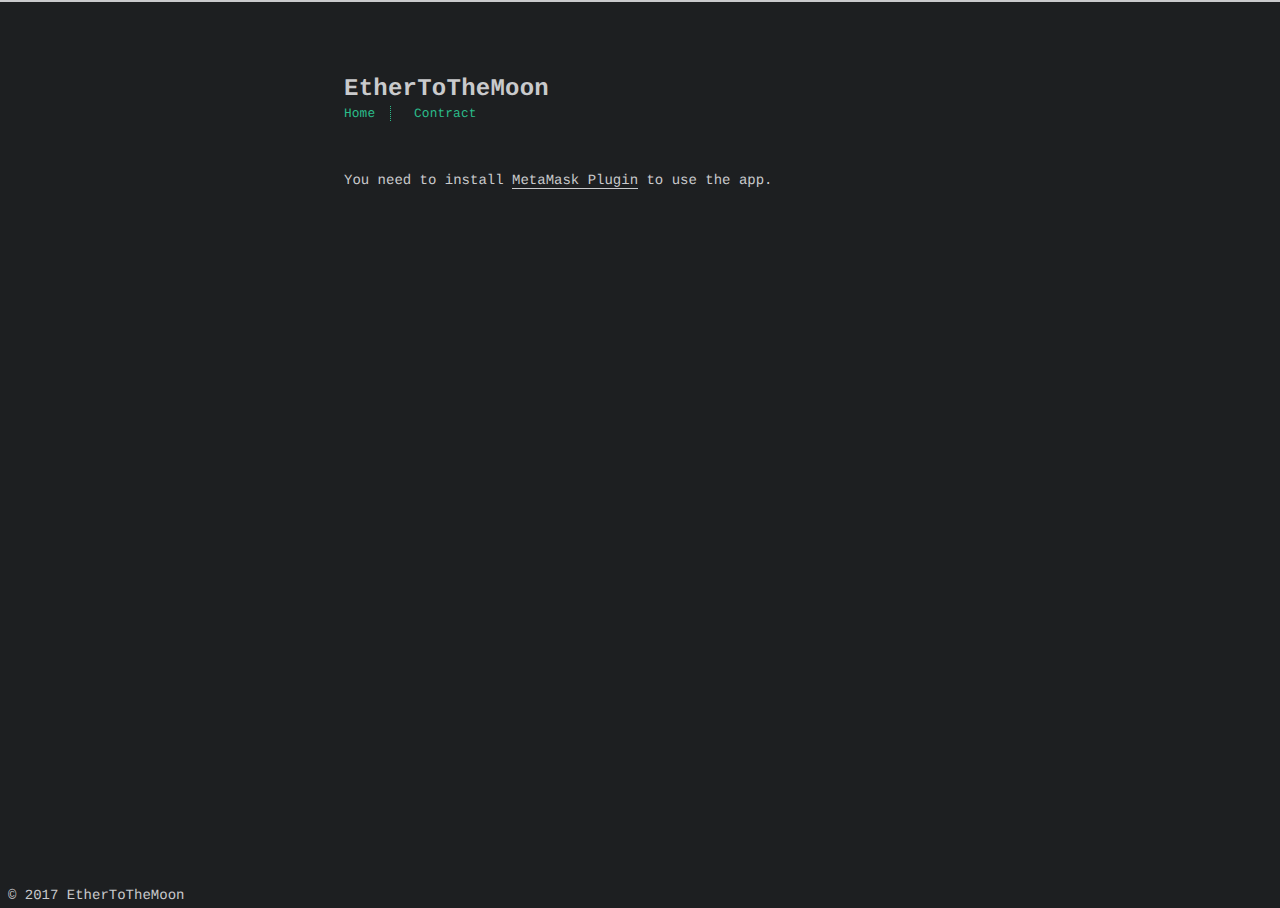
<file: index.html>
<html>
<head>
  <title>📈 Ether to the Moon</title>
  <link rel="stylesheet" href="assets/css/cactus.css" />
  <link rel="stylesheet" href="assets/css/styles.css" />
  <link rel="stylesheet" href="assets/css/font-awesome.min.css" />
  <link rel="icon" type="image/x-icon" href="https://ethereumtothemoon.github.io/ethertothemoon/favicon.ico">
  <meta property="og:url" content="https://ethertothemoon.com">
  <meta property="og:title" content="📈 Ether to the Moon">
  <meta property="og:image" content="https://blog.vdice.io/wp-content/uploads/2016/06/Ethereum-Price.png">
  <meta property="og:description" content="The Official Top 10 Rich List for the Ethereum Blockchain. Send your message across the Decentralized community. 100% decentralized contract. Have fun. Thanks.">
</head>
<body>
  <div class="content index width mx-auto px2 my4">
    <header id="header">
      <a href="/ethertothemoon/">

        <div id="title">
          <h1>EtherToTheMoon</h1>
        </div>
      </a>
      <div id="nav">
        <ul>
          <li class="icon">
            <a href="#"><i class="fa fa-bars fa-2x"></i></a>
          </li>

            <li><a href="/ethertothemoon/">Home</a></li>

            <li><a href="https://etherscan.io/address/0x9c0c5a14fde1306686a8a270f271165acda670c2#code" rel="external nofollow noopener noreferrer" target="_blank">Contract</a></li>

        </ul>
      </div>
    </header>

      <div style="display: none" id="metamask">
        <p style="text-align:left">
           This is a list of Top 10 messages for humanity.
            <br/><br/>
          You have anything good to say, add funds and enter your message. <br/> Message length is 32 characters.
        </p>

      <p style="text-align:right">
        Your balance: <strong style="font-size: 15px; color:#2bbc8a"><b id="user-amount"></b> ETH</strong>
      </p>
      <hr/>
      <div>
        <table>
          <thead>
          <tr>
            <th style="text-align:left">Rank</th>
            <th style="text-align:center">Amount</th>
            <th style="text-align:right">Message</th>
          </tr>
          </thead>
          <tbody id="tbody">

          </tbody>
          </table>
        
      </div>
      <hr/>
      <br />
      <p style="text-align:left">
        <em>P.S. The more you pay, the closer your message goes to the moon!</em>
        <br/>
      </p>
      <button onclick="showForm()" style="border:transparent;background:#2bbc8a;padding: 6px; padding-left:16px; padding-right:16px">ADD MESSAGE</button>
      <form id="form" style="display: none; margin: 0 auto; text-align: center">
        <input id="ether" placeholder="Enter Ether to send" name="ether"  type="number"/><br />
        <input id="message" placeholder="Enter Message" maxlength="32" name="message" type="text"/><br />
        <button type="button" onclick="sendMessage()" style="border:transparent;background:#2bbc8a;padding: 6px; padding-left:16px; padding-right:16px">SEND</button>
      </form>
      <p style="text-align:left">
        Hi guys, we just wanted to let you know that Ethereum is going to go to the moon. Like, all the way! So, you better buy Ethereum, like how we did in June '17 and HODL.
                <br/><br/>
No! No! Don’t think about BTC, free money and BS. You’re here for the right reasons, right? Ain’t just about money, right?
                <br/><br/>
        Anyways, for the naysayers amongst you, I am going to say it again, “Ethereum will go to the moon because of Cool Decentralized Apps like this one. They can be built by anyone, served to everyone, forever!”.
        <br/><br/>
        If that's not mind blowing for you, you need to wait for a while to understand its impact. <br/><br/> See you around.
      </p>
      <a href = "https://twitter.com/intent/tweet?hashtags=EtherToTheMoon,ethereum,dapp&url=http://bit.ly/2hbuz4S" target="_blank" style="border:transparent;background:#2bbc8a;padding: 6px; padding-left:16px; padding-right:16px"><i class="fa fa-twitter"></i></a>
    <a href = "https://github.com/ethereumtothemoon/ethertothemoon" target="_blank" style="border:transparent;background:#2bbc8a;padding: 6px; padding-left:16px; padding-right:16px"><i class="fa fa-github"></i></a>
      </div>
      <div id="nometamask">
        <p>
          You need to install <a href="https://metamask.io/">MetaMask Plugin</a> to use the app.
        </p>
      </div>
    </div>
    <div class="footer">
        &copy; 2017 EtherToTheMoon
    </div>

    <script src="assets/js/ethertothemoon.js"></script>
    <script>
    if (web3.currentProvider.isMetaMask) {
      document.getElementById("metamask").style.display = "block";
      document.getElementById("nometamask").style.display = "none";
    }
      function sendMessage(){
        var ether = document.getElementById("ether").value;
        var message = document.getElementById("message").value;
        buyAmount(message, ether);
      }
      function showForm() {
        var form = document.getElementById("form");
        form.style.display = "block";
      }

    </script>
  <!-- Global site tag (gtag.js) - Google Analytics -->
    <script async src="https://www.googletagmanager.com/gtag/js?id=UA-109329843-1"></script>
    <script>
     window.dataLayer = window.dataLayer || [];
     function gtag(){dataLayer.push(arguments);}
     gtag('js', new Date());

     gtag('config', 'UA-109329843-1');
    </script>
  </body>
</html>
</file>
<file: assets/css/cactus.css>
blockquote {
  background: inherit;
color: #ccffb6;
border-left: 0px solid #ccc;
margin: 1rem 10px;
padding: 0.5em 10px;
quotes: "\201C" "\201D" "\2018" "\2019";
}

form {
  padding: 20px;
}

input {
  padding: 4px 16px 4px 16px;
  font-size: 15px;
  margin: 8px;
  border-radius: 4px;
  width: 300px;
}
form button {
  margin: 8px;
  font-size: 15px;
  padding: 4px 16px 4px 16px;
  width: 300px;
  color: white;
}

li a {
  color: grey;
}
</file>
<file: assets/css/styles.css>
.inline {
  display: inline;
}
.block {
  display: block;
}
.inline-block {
  display: inline-block;
}
.table {
  display: table;
}
.table-cell {
  display: table-cell;
}
.overflow-hidden {
  overflow: hidden;
}
.overflow-scroll {
  overflow: scroll;
}
.overflow-auto {
  overflow: auto;
}
.clearfix:before,
.clearfix:after {
  content: " ";
  display: table;
}
.clearfix:after {
  clear: both;
}
.left {
  float: left;
}
.right {
  float: right;
}
.fit {
  max-width: 100%;
}
.truncate {
  display: inline-block;
  white-space: nowrap;
  overflow: hidden;
  text-overflow: ellipsis;
}
.max-width-1 {
  max-width: 24rem;
}
.max-width-2 {
  max-width: 32rem;
}
.max-width-3 {
  max-width: 48rem;
}
.max-width-4 {
  max-width: 64rem;
}
.border-box {
  box-sizing: border-box;
}
.m0 {
  margin: 0;
}
.mt0 {
  margin-top: 0;
}
.mr0 {
  margin-right: 0;
}
.mb0 {
  margin-bottom: 0;
}
.ml0 {
  margin-left: 0;
}
.mx0 {
  margin-left: 0;
  margin-right: 0;
}
.my0 {
  margin-top: 0;
  margin-bottom: 0;
}
.m1 {
  margin: 0.5rem;
}
.mt1 {
  margin-top: 0.5rem;
}
.mr1 {
  margin-right: 0.5rem;
}
.mb1 {
  margin-bottom: 0.5rem;
}
.ml1 {
  margin-left: 0.5rem;
}
.mx1 {
  margin-left: 0.5rem;
  margin-right: 0.5rem;
}
.my1 {
  margin-top: 0.5rem;
  margin-bottom: 0.5rem;
}
.m2 {
  margin: 1rem;
}
.mt2 {
  margin-top: 1rem;
}
.mr2 {
  margin-right: 1rem;
}
.mb2 {
  margin-bottom: 1rem;
}
.ml2 {
  margin-left: 1rem;
}
.mx2 {
  margin-left: 1rem;
  margin-right: 1rem;
}
.my2 {
  margin-top: 1rem;
  margin-bottom: 1rem;
}
.m3 {
  margin: 2rem;
}
.mt3 {
  margin-top: 2rem;
}
.mr3 {
  margin-right: 2rem;
}
.mb3 {
  margin-bottom: 2rem;
}
.ml3 {
  margin-left: 2rem;
}
.mx3 {
  margin-left: 2rem;
  margin-right: 2rem;
}
.my3 {
  margin-top: 2rem;
  margin-bottom: 2rem;
}
.m4 {
  margin: 4rem;
}
.mt4 {
  margin-top: 4rem;
}
.mr4 {
  margin-right: 4rem;
}
.mb4 {
  margin-bottom: 4rem;
}
.ml4 {
  margin-left: 4rem;
}
.mx4 {
  margin-left: 4rem;
  margin-right: 4rem;
}
.my4 {
  margin-top: 4rem;
  margin-bottom: 4rem;
}
.mxn1 {
  margin-left: -0.5rem;
  margin-right: -0.5rem;
}
.mxn2 {
  margin-left: -1rem;
  margin-right: -1rem;
}
.mxn3 {
  margin-left: -2rem;
  margin-right: -2rem;
}
.mxn4 {
  margin-left: -4rem;
  margin-right: -4rem;
}
.ml-auto {
  margin-left: auto;
}
.mr-auto {
  margin-right: auto;
}
.mx-auto {
  margin-left: auto;
  margin-right: auto;
}
.p0 {
  padding: 0;
}
.pt0 {
  padding-top: 0;
}
.pr0 {
  padding-right: 0;
}
.pb0 {
  padding-bottom: 0;
}
.pl0 {
  padding-left: 0;
}
.px0 {
  padding-left: 0;
  padding-right: 0;
}
.py0 {
  padding-top: 0;
  padding-bottom: 0;
}
.p1 {
  padding: 0.5rem;
}
.pt1 {
  padding-top: 0.5rem;
}
.pr1 {
  padding-right: 0.5rem;
}
.pb1 {
  padding-bottom: 0.5rem;
}
.pl1 {
  padding-left: 0.5rem;
}
.py1 {
  padding-top: 0.5rem;
  padding-bottom: 0.5rem;
}
.px1 {
  padding-left: 0.5rem;
  padding-right: 0.5rem;
}
.p2 {
  padding: 1rem;
}
.pt2 {
  padding-top: 1rem;
}
.pr2 {
  padding-right: 1rem;
}
.pb2 {
  padding-bottom: 1rem;
}
.pl2 {
  padding-left: 1rem;
}
.py2 {
  padding-top: 1rem;
  padding-bottom: 1rem;
}
.px2 {
  padding-left: 1rem;
  padding-right: 1rem;
}
.p3 {
  padding: 2rem;
}
.pt3 {
  padding-top: 2rem;
}
.pr3 {
  padding-right: 2rem;
}
.pb3 {
  padding-bottom: 2rem;
}
.pl3 {
  padding-left: 2rem;
}
.py3 {
  padding-top: 2rem;
  padding-bottom: 2rem;
}
.px3 {
  padding-left: 2rem;
  padding-right: 2rem;
}
.p4 {
  padding: 4rem;
}
.pt4 {
  padding-top: 4rem;
}
.pr4 {
  padding-right: 4rem;
}
.pb4 {
  padding-bottom: 4rem;
}
.pl4 {
  padding-left: 4rem;
}
.py4 {
  padding-top: 4rem;
  padding-bottom: 4rem;
}
.px4 {
  padding-left: 4rem;
  padding-right: 4rem;
}
.content h1,
.content .h1 {
  letter-spacing: 0.01em;
  font-size: 1.5em;
  font-style: normal;
  font-weight: 700;
  color: #2bbc8a;
  margin-top: 3rem;
  margin-bottom: 1rem;
  display: block;
  -moz-osx-font-smoothing: grayscale;
  -webkit-font-smoothing: antialiased;
}
.content h2,
.content .h2 {
  position: relative;
  font-size: 1rem;
  font-weight: bold;
  text-transform: none;
  letter-spacing: normal;
  margin-top: 2rem;
  margin-bottom: 0.5rem;
  color: #eee;
  display: block;
}
.content h3 {
  font-size: 0.9rem;
  font-weight: bold;
  text-decoration: underline;
  color: #eee;
}
.content h4,
.content h5,
.content h6 {
  font-size: 0.9rem;
  font-weight: normal;
  color: #ccc;
  border-bottom: 1px dashed #ccc;
  display: inline;
  text-decoration: none;
}
.content h3,
.content h4,
.content h5,
.content h6 {
  margin-top: 0.9rem;
  margin-bottom: 0.5rem;
}
.content hr {
  border: 1px dashed #ccc;
}
.content strong {
  font-weight: bold;
}
.content em,
.content cite {
  font-style: italic;
}
.content sup,
.content sub {
  font-size: 0.75em;
  line-height: 0;
  position: relative;
  vertical-align: baseline;
}
.content sup {
  top: -0.5em;
}
.content sub {
  bottom: -0.2em;
}
.content small {
  font-size: 0.85em;
}
.content acronym,
.content abbr {
  border-bottom: 1px dotted;
}
.content ul,
.content ol,
.content dl {
  line-height: 1.725;
}
.content ul ul,
.content ol ul,
.content ul ol,
.content ol ol {
  margin-top: 0;
  margin-bottom: 0;
}
.content ol {
  list-style: decimal;
}
.content dt {
  font-weight: bold;
}
.content table {
  width: 100%;
  font-size: 12px;
  border-collapse: collapse;
  text-align: left;
}
.content th {
  font-size: 13px;
  font-weight: bold;
  color: #eee;
  border-bottom: 1px dashed #ccc;
  padding: 8px 8px;
}
.content td {
  border-bottom: none;
  padding: 9px 8px 0px 8px;
}
*,
*:before,
*:after {
  box-sizing: border-box;
}
html {
  height: 100%;
  border-top: 2px solid #c9cacc;
  -webkit-text-size-adjust: 100%;
  -ms-text-size-adjust: 100%;
}
body {
  color: #c9cacc;
  background-color: #1d1f21;
  font-size: 14px;
  font-family: "Menlo", "Meslo LG", monospace;
  font-weight: 400;
  line-height: 1.725;
  text-rendering: geometricPrecision;
  min-height: 100%;
  display: flex;
  flex-direction: column;
  -moz-osx-font-smoothing: grayscale;
  -webkit-font-smoothing: antialiased;
}
.content {
  flex: 1;
}
.content p {
  -moz-hyphens: auto;
  -ms-hyphens: auto;
  -webkit-hyphens: auto;
  hyphens: auto;
}
.content pre,
.content code {
  -moz-hyphens: manual;
  -ms-hyphens: manual;
  -webkit-hyphens: manual;
  hyphens: manual;
}
.content a {
  text-decoration: none;
  color: #c9cacc;
  background-repeat: repeat-x;
  background-position: bottom;
  background-size: 100% 6px;
  background-image: linear-gradient(transparent, transparent 5px, #c9cacc 5px, #c9cacc);
}
.content a:hover {
  background-image: linear-gradient(transparent, transparent 4px, #d480aa 4px, #d480aa);
}
.content a.icon {
  background: none;
}
.content a.icon:hover {
  color: #d480aa;
}
.content h1 a,
.content .h1 a,
.content h2 a,
.content h3 a,
.content h4 a,
.content h5 a,
.content h6 a {
  color: inherit;
  text-decoration: none;
  background: none;
}
.content h1 a:hover,
.content .h1 a:hover,
.content h2 a:hover,
.content h3 a:hover,
.content h4 a:hover,
.content h5 a:hover,
.content h6 a:hover {
  background-repeat: repeat-x;
  background-position: bottom;
  background-size: 100% 6px;
  background-image: linear-gradient(transparent, transparent 6px, #d480aa 6px, #d480aa);
}
@media (min-width: 540px) {
  .image-wrap {
    flex-direction: row;
    margin-bottom: 2rem;
  }
  .image-wrap .image-block {
    margin-right: 2rem;
    flex: 1 0 35%;
  }
  .image-wrap p {
    flex: 1 0 65%;
  }
}
.width {
  width: 100%;
  max-width: 39rem;
}
@media (max-width: 480px) {
  .px3 {
    padding-left: 1rem;
    padding-right: 1rem;
  }
  .my4 {
    margin-top: 2rem;
    margin-bottom: 2rem;
  }
}
@media (min-width: 480px) {
  p {
    text-align: justify;
  }
}
#header {
  max-width: 710px;
  width: 100%;
  margin: 0 auto 3rem auto;
}
#header h1,
#header .h1 {
  letter-spacing: 0.01em;
  font-size: 1.5rem;
  line-height: 2rem;
  font-style: normal;
  font-weight: 700;
  color: #c9cacc;
  margin-top: 0;
  margin-bottom: 0;
  -moz-osx-font-smoothing: grayscale;
  -webkit-font-smoothing: antialiased;
}
#header a {
  color: inherit;
  text-decoration: none;
  background: none;
}

#header #nav {
  letter-spacing: 0.01em;
  font-size: 0.8rem;
  font-style: normal;
  font-weight: 200;
  color: #2bbc8a;
}
#header #nav ul {
  list-style-type: none;
  margin: 0;
  padding: 0;
  line-height: 15px;
}
#header #nav ul a {
  margin-right: 15px;
  color: color-accent;
}
#header #nav ul a:hover {
  background-repeat: repeat-x;
  background-position: bottom;
  background-size: 100% 6px;
  background-image: linear-gradient(transparent, transparent 5px, #2bbc8a 5px, #2bbc8a);
}
#header #nav ul li {
  display: inline-block;
  vertical-align: middle;
  margin-right: 15px;
  border-right: 1px dotted #2bbc8a;
}
#header #nav ul .icon {
  display: none;
}
#header #nav ul li:last-child {
  border-right: 0;
  margin-right: 0;
}
#header #nav ul li:last-child a {
  margin-right: 0;
}

@media screen and (max-width: 480px) {
  #header #title {
    padding-top: 9px;
    padding-bottom: 9px;
  }
  #header #nav ul a:hover {
    background: none;
  }
  #header #nav ul li {
    display: none;
    border-right: 0;
  }
  #header #nav ul li.icon {
    display: inline-block;
    position: absolute;
    top: 55px;
    right: 1rem;
  }
  #header #nav ul.responsive li {
    display: block;
  }
  #header #nav li:not(:first-child) {
    padding-top: 1rem;
    padding-left: 70px;
    font-size: 1rem;
  }
}
#footer-post {
  bottom: 0;
  left: 0;
  right: 0;
  position: fixed;
  transition: opacity 0.2s;
  width: 100%;
  z-index: 5000000;
  background: #212326;
  border-top: 1px solid #666673;
}
#footer-post a {
  color: inherit;
  text-decoration: none;
  background: none;
}
#footer-post a.icon {
  background: none;
}
#footer-post a.icon:hover {
  color: #d480aa;
}
#footer-post #nav-footer {
  margin-left: 1rem;
  margin-right: 1rem;
  text-align: center;
}
#footer-post #nav-footer a {
  color: #2bbc8a;
  font-size: 1rem;
}
#footer-post #nav-footer a:hover {
  background-repeat: repeat-x;
  background-position: bottom;
  background-size: 100% 6px;
  background-image: linear-gradient(transparent, transparent 5px, #2bbc8a 5px, #2bbc8a);
}
#footer-post #nav-footer ul {
  list-style-type: none;
  margin: 0;
  padding: 0;
  display: table;
  width: 100%;
}
#footer-post #nav-footer ul li {
  display: inline-table;
  width: 20%;
  padding: 10px;
  vertical-align: middle;
}
#footer-post #actions-footer {
  text-align: center;
  margin-top: 1rem;
  margin-bottom: 1rem;
  width: 100%;
}
#footer-post #actions-footer a {
  color: #2bbc8a;
}
#footer-post #actions-footer ul {
  list-style-type: none;
  margin: 0;
  padding: 0;
  display: table;
  width: 100%;
}
#footer-post #actions-footer ul li {
  display: table-cell;
  vertical-align: middle;
}
#footer-post #share-footer {
  margin-left: 1rem;
  margin-right: 1rem;
  text-align: center;
}
#footer-post #share-footer ul {
  list-style-type: none;
  margin: 0;
  padding: 0;
  display: table;
  width: 100%;
}
#footer-post #share-footer ul li {
  display: inline-table;
  width: 20%;
  padding: 10px;
  vertical-align: middle;
}
#footer-post #toc-footer {
  clear: both;
  text-align: left;
  padding-top: 1rem;
}
#footer-post #toc-footer ol {
  list-style-type: none;
  padding-left: 20px;
}
#footer-post #toc-footer ol li {
  line-height: 30px;
}
#footer-post #toc-footer a:hover {
  color: #d480aa;
}
#footer-post #toc-footer .toc-level-1 > .toc-link {
  display: none;
}
#footer-post #toc-footer .toc-level-2 {
  font-size: 0.8rem;
  color: #c9cacc;
}
#footer-post #toc-footer .toc-level-2:before {
  content: "#";
  color: #2bbc8a;
}
#footer-post #toc-footer .toc-level-3 {
  font-size: 0.7rem;
  color: #b3b3b3;
  color: #666;
  line-height: 15px;
}
#footer-post #toc-footer .toc-level-4 {
  display: none;
}
#footer-post #toc-footer .toc-level-5 {
  display: none;
}
#footer-post #toc-footer .toc-level-6 {
  display: none;
}
#footer-post #toc-footer .toc-number {
  display: none;
}
@media screen and (min-width: 500px) {
  #footer-post-container {
    display: none;
  }
}
#sociallinks {
  display: inline-block;
  list-style: none;
  padding: 0;
  margin: 0;
}
#sociallinks li {
  display: inline-block;
}
#sociallinks li:after {
  content: ", ";
}
#sociallinks li:last-child:after {
  content: "";
}
#sociallinks li:nth-last-child(2):after {
  content: " and ";
}

.blog-post-comments {
  margin-top: 4rem;
}
#footer {
  padding-top: 10px;
  padding-bottom: 10px;
  color: #666;
  font-size: 11px;
  max-width: 700px;
  width: 100%;
  margin: 0 auto 1rem auto;
  vertical-align: top;
  text-align: center;
}
#footer ul {
  margin: 0;
  padding: 0;
  list-style: none;
}
#footer li {
  display: inline-block;
  vertical-align: middle;
  margin-right: 15px;
  border-right: 1px solid #4a4a4a;
}
#footer li a {
  margin-right: 15px;
}
#footer li:last-child {
  border-right: 0;
  margin-right: 0;
}
#footer li:last-child a {
  margin-right: 0;
}
#footer a {
  color: #666;
}
#footer a:hover {
  color: #999;
}
#footer .footer-left {
  height: 20px;
  line-height: 20px;
  vertical-align: middle;
}
@media (min-width: 39rem) {
  #footer {
    padding-top: 20px;
    padding-bottom: 20px;
  }
  #footer .footer-left {
    float: left;
  }
  #footer .footer-right {
    float: right;
  }
}
</file>
